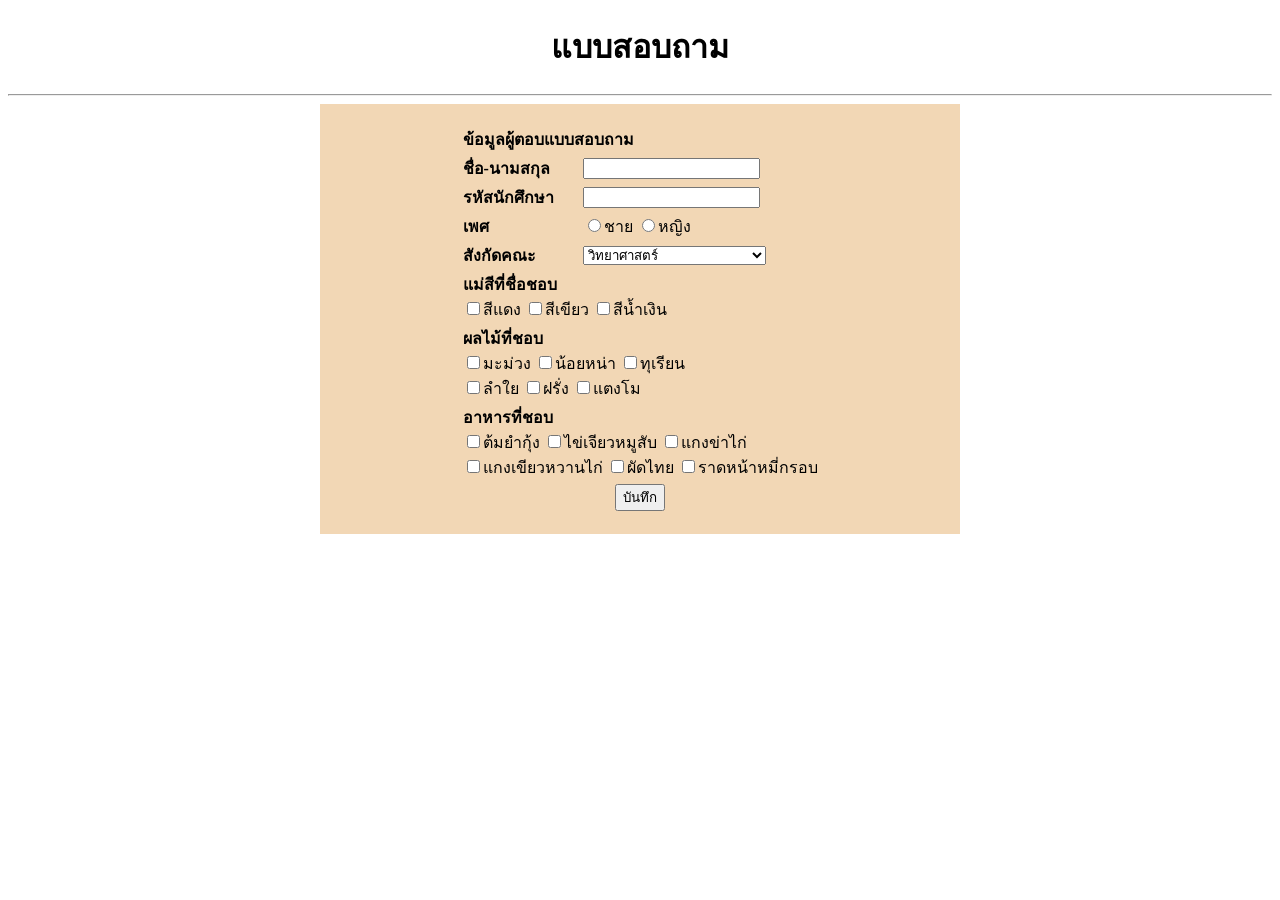
<file: index.html>
<!DOCTYPE html>
<html lang="en">
<head>
    <meta charset="UTF-8">
    <meta name="viewport" content="width=device-width, initial-scale=1.0">
    <title>Web Form</title>
    <style>
        .bg {
            width: 600px;
            background: #f2d7b5;
            margin: auto;
            padding: 20px;
        }
        th {
            font-size: large;
            font-weight: bold
        }
        .submit-btn {
            margin-top: 15px;
            padding: 5px 15px;
        }
    </style>
</head>
<body>
    <h1 style="text-align: center;">แบบสอบถาม</h1>
    <hr>
    <form action="" class="bg">
        
        <table align="center">
            <tr><td colspan="2" text-aligh="left"><b>ข้อมูลผู้ตอบแบบสอบถาม</b></td></tr>
            <tr>
                <td><b>ชื่อ-นามสกุล</b></td> <td><input type="text" name="username"></td>
            </tr>
            <tr>
                <td><b>รหัสนักศึกษา</b></td> <td><input type="text" name="userid"></td>
            </tr>
            <tr>
                <td><b>เพศ</b></td>
                <td>
                    <input type="radio" name="gender" value="male">ชาย
                    <input type="radio" name="gender" value="female">หญิง
                </td>                
            </tr>
            <tr>
                <td><b>สังกัดคณะ</b></td>
                <td>
                    <select name="faculty">
                        <option>วิทยาศาสตร์</option>
                        <option>วิทยาการคอมพิวเตอร์</option>
                        <option>ครุศาสตร์</option>
                        <option>บริหารธุรกิจและการจัดการ</option>
                        <option>มนุษยศาสตร์</option>
                        <option>เทคโนโลยีอุตสาหกรรม</option>
                        <option>เกษตรศาสตร์</option>
                        <option>พยาบาลศาสตร์</option>
                        <option>สาธารณสุขศาสตร์</option>
                        <option>แพทย์แผนไทยและทางเลือก</option>
                        <option>นิเทศศาสตร์</option>
                    </select>
                </td>
            </tr>
            <tr>
                <td colspan="2"><b>แม่สีที่ชื่อชอบ</b><br>
                    <input type="checkbox" name="color3" value="สีแดง">สีแดง
                    <input type="checkbox" name="color3" value="สีเขียว">สีเขียว
                    <input type="checkbox" name="color3" value="สีน้ำเงิน">สีน้ำเงิน
                </td>
            </tr>
            <tr>
                <td colspan="2"><b>ผลไม้ที่ชอบ</b><br>
                    <input type="checkbox" name="fruits" value="มะม่วง">มะม่วง
                    <input type="checkbox" name="fruits" value="น้อยหน่า">น้อยหน่า
                    <input type="checkbox" name="fruits" value="ทุเรียน">ทุเรียน<br>
                    <input type="checkbox" name="fruits" value="ลำใย">ลำใย
                    <input type="checkbox" name="fruits" value="ฝรั่ง">ฝรั่ง
                    <input type="checkbox" name="fruits" value="แตงโม">แตงโม
                </td>
            </tr>
            <tr>
                <td colspan="2"><b>อาหารที่ชอบ</b><br>
                    <input type="checkbox" name="menu" value="ต้มยำกุ้ง">ต้มยำกุ้ง
                    <input type="checkbox" name="menu" value="ไข่เจียวหมูสับ">ไข่เจียวหมูสับ
                    <input type="checkbox" name="menu" value="แกงข่าไก่">แกงข่าไก่<br>
                    <input type="checkbox" name="menu" value="แกงเขียวหวานไก่">แกงเขียวหวานไก่
                    <input type="checkbox" name="menu" value="ผัดไทย">ผัดไทย
                    <input type="checkbox" name="menu" value="ราดหน้าหมี่กรอบ">ราดหน้าหมี่กรอบ
                </td>
            </tr>
            
                <td align="center" colspan="2"> 
                <input type="submit" value="บันทึก">
                </td>
            
        </table>
    </form>
</body>
</html>
</file>
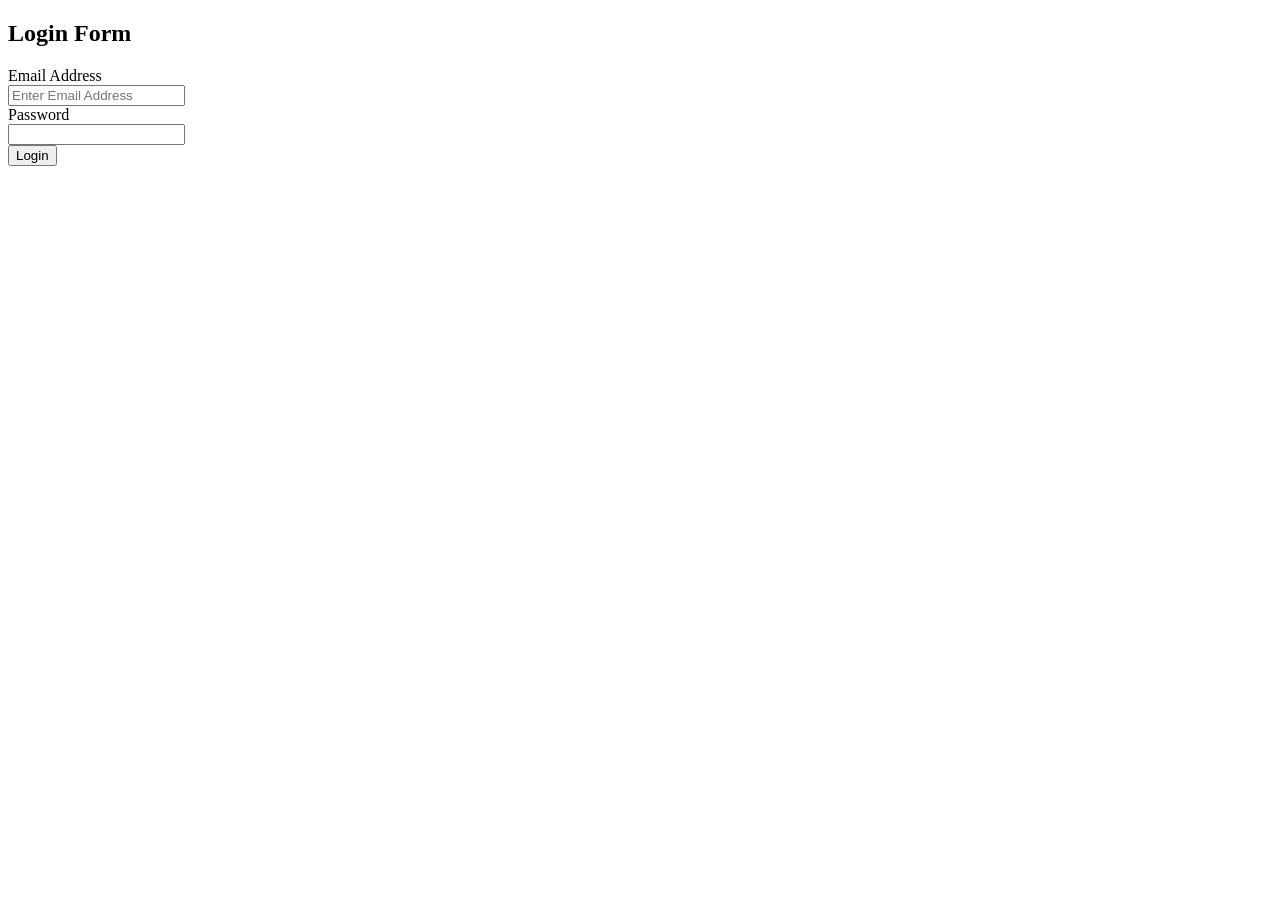
<file: form.html>
<!DOCTYPE html>
<html lang="en">
<head>
  <meta charset="UTF-8">
  <meta name="viewport" content="width=device-width, initial-scale=1.0">
  <title>Form Elment</title>
</head>
<body>
  <h2>Login Form</h2>
  <form method="post" action="" novalidate>
    <label for="email">Email Address</label><br>
    <input placeholder="Enter Email Address" type="email" name="email" id="email"><br>
    <label for="password"></label>Password<br>
    <input type="password" name="password" id="password"><br>
    <input type="submit" value="Login">
  </form>
</body>
</html>
</file>
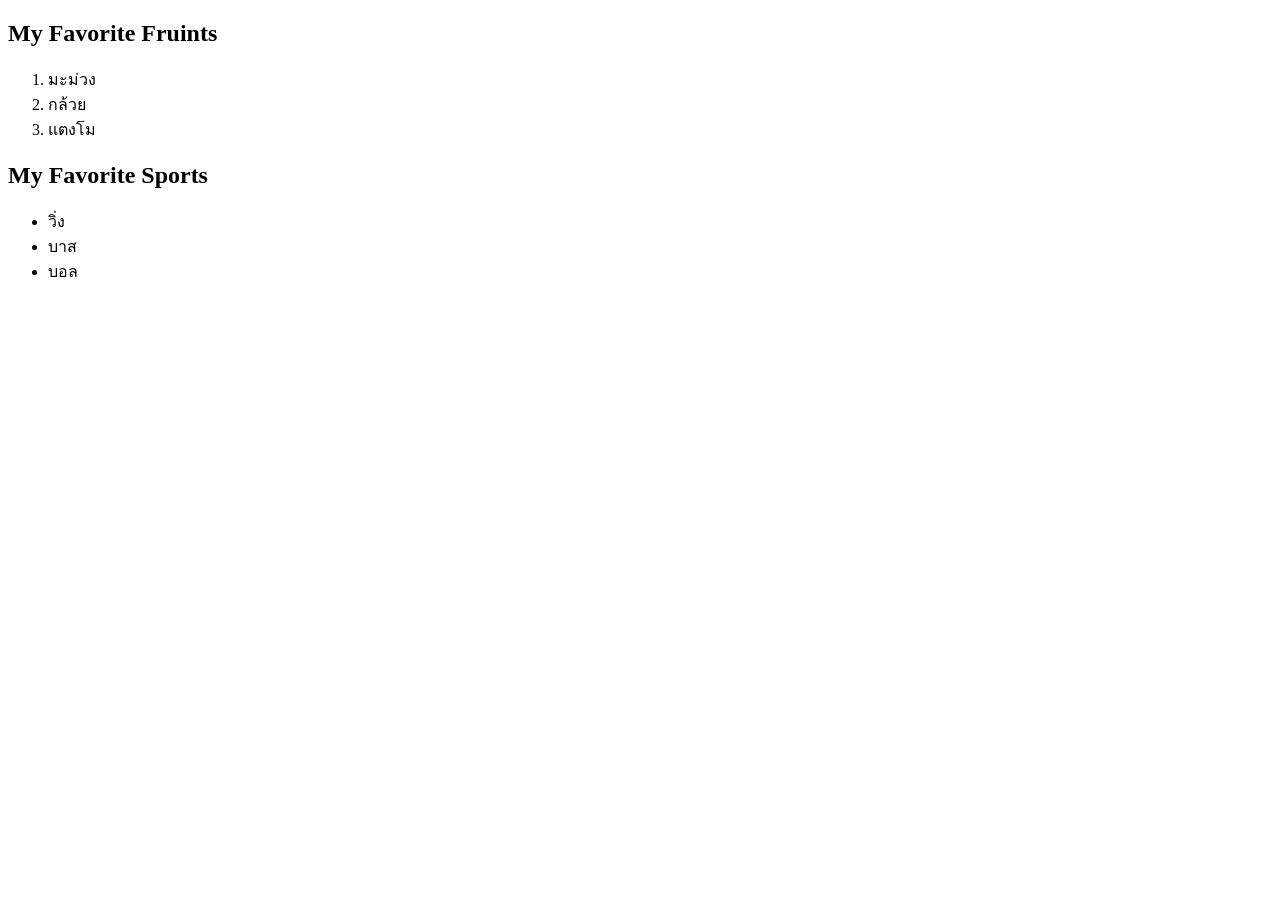
<file: list.html>
<!DOCTYPE html>
<html lang="en">
<head>
  <meta charset="UTF-8">
  <meta name="viewport" content="width=device-width, initial-scale=1.0">
  <title>list Element</title>
</head>
<body>
  <h2>My Favorite Fruints</h2>
  <ol>
    <li>มะม่วง</li>
    <li>กล้วย</li>
    <li>แตงโม</li>
  </ol>
  <h2>My Favorite Sports</h2>
  <ul>
    <li>วิ่ง</li>
    <li>บาส</li>
    <li>บอล</li>
  </ul>
</body>
</html>
</file>
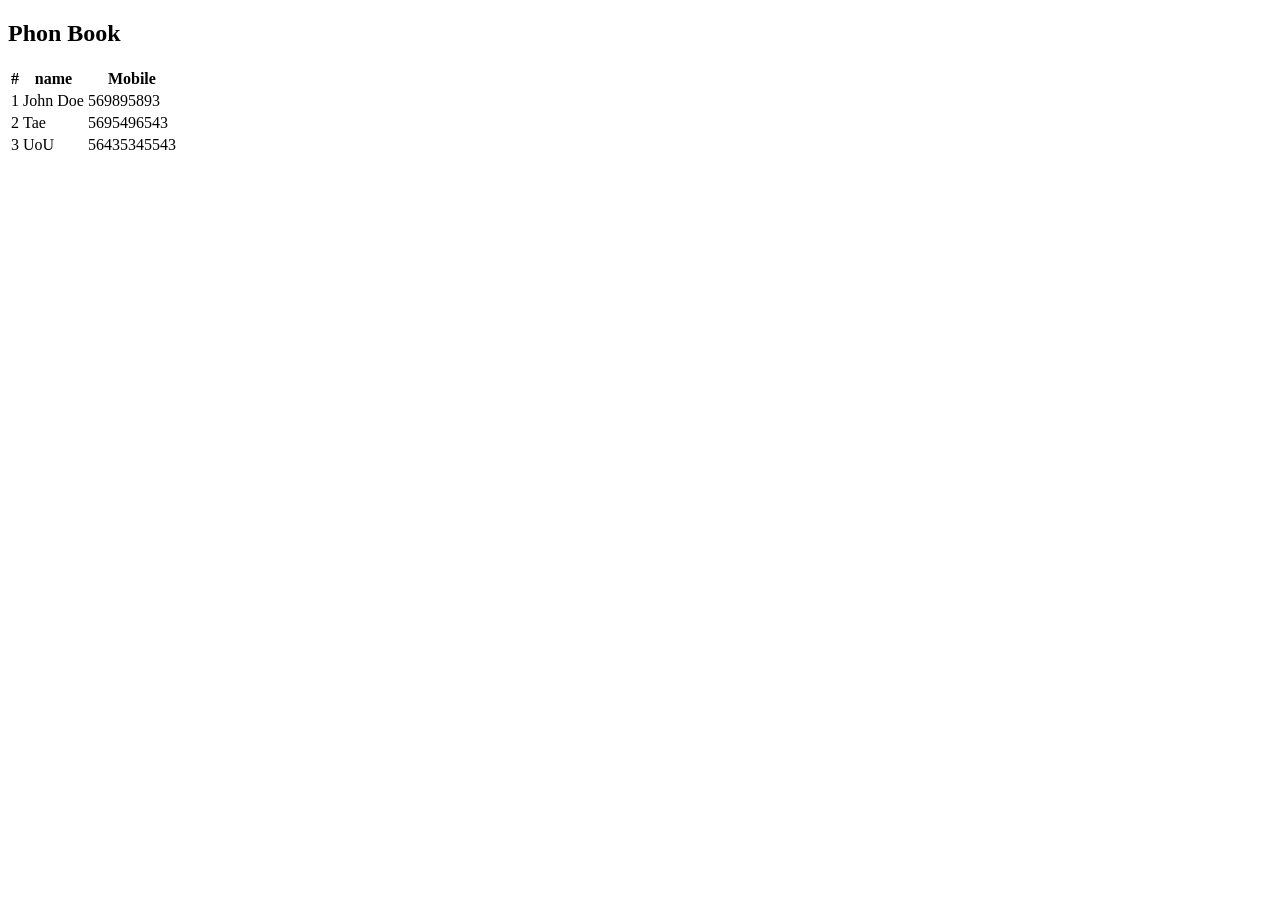
<file: Table.html>
<!DOCTYPE html>
<html lang="en">
<head>
  <meta charset="UTF-8">
  <meta name="viewport" content="width=device-width, initial-scale=1.0">
  <title>Table Elment</title>
</head>
<body>
  <h2>Phon Book</h2>
  <table>
    <thead>
      <tr>
        <th>#</th>
        <th>name</th>
        <th>Mobile</th>
      </tr>
    </thead>
    <tbody>
      <tr>
        <td>1</td>
        <td>John Doe</td>
        <td>569895893</td>
      </tr>
      <tr>
        <td>2</td>
        <td>Tae</td>
        <td>5695496543</td>
      </tr>
      <tr>
        <td>3</td>
        <td>UoU</td>
        <td>56435345543</td>
      </tr>
    </tbody>
  </table>
</body>
</html>
</file>
